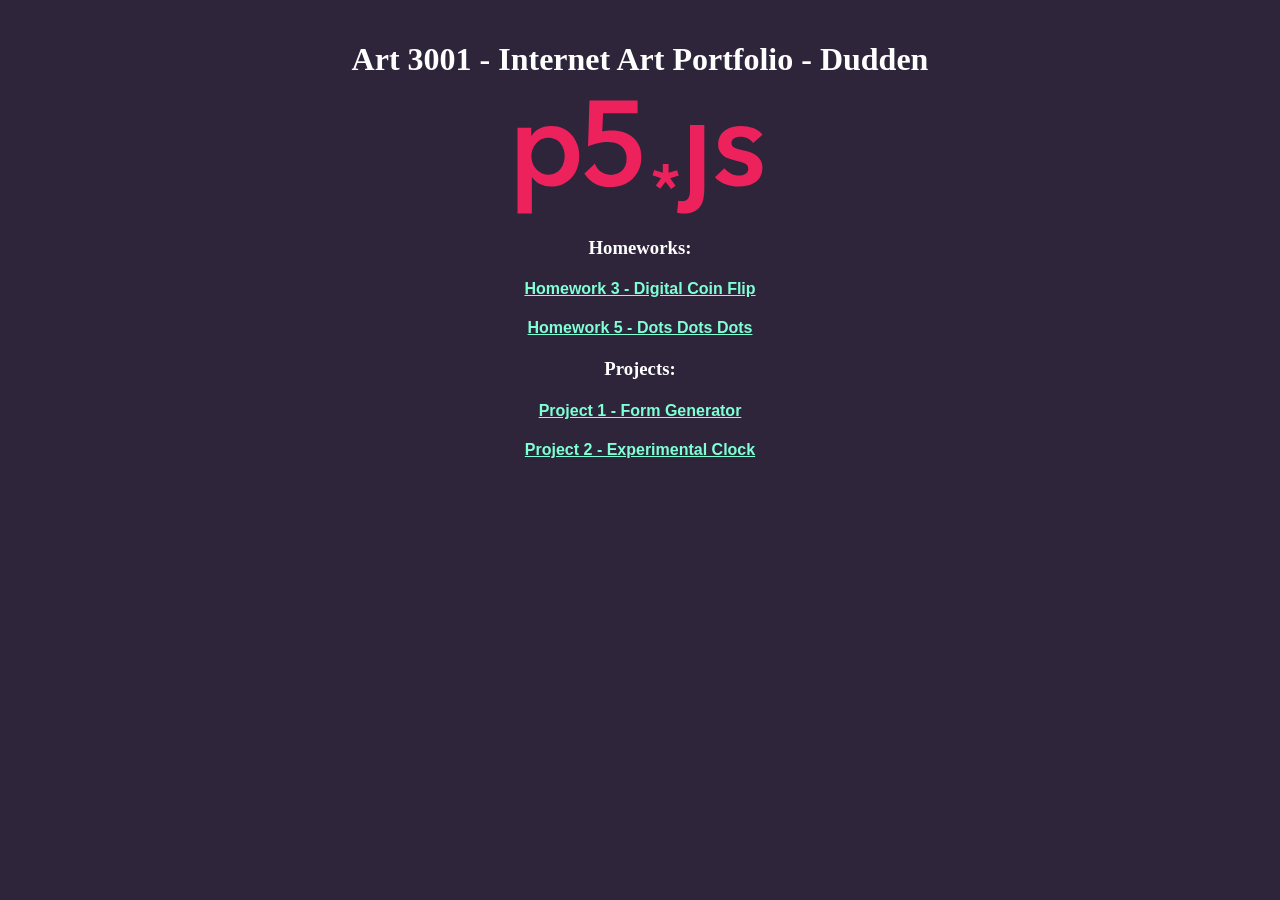
<file: index.html>
<!DOCTYPE html>
<html>

<head>
	<meta charset="UTF-8">
	<title>Art3001 Portfolio - Dudden</title>
	<link rel="stylesheet" type="text/css" href="style.css">
</head>

<body>
	<h1>Art 3001 - Internet Art Portfolio - Dudden</h1>
	
	<img src="p5js-logo.svg" alt="p5.js logo">
	
	<h3>Homeworks:</h3>
	<h4><a href="coinflip.html">Homework 3 - Digital Coin Flip</a></h4>
	<h4><a href="dots.html">Homework 5 - Dots Dots Dots</a></h4>
	
	<h3>Projects:</h3>
	<h4><a href="formgenerator.html">Project 1 - Form Generator</a></h4>
	<h4><a href="clock.html">Project 2 - Experimental Clock</a></h4>
</body>

</html>
</file>
<file: style.css>
html, body {
  margin: 0;
  padding: 10px;
  text-align: center;
  background: #2e253b;
  color: white;
}

a {
	color:aquamarine;
}

h1 {
	font-family: "Verdana";
}

h3 {
	font-family: "Verdana";
}

h4 {
	font-family: "Helvetica";
}
</file>
